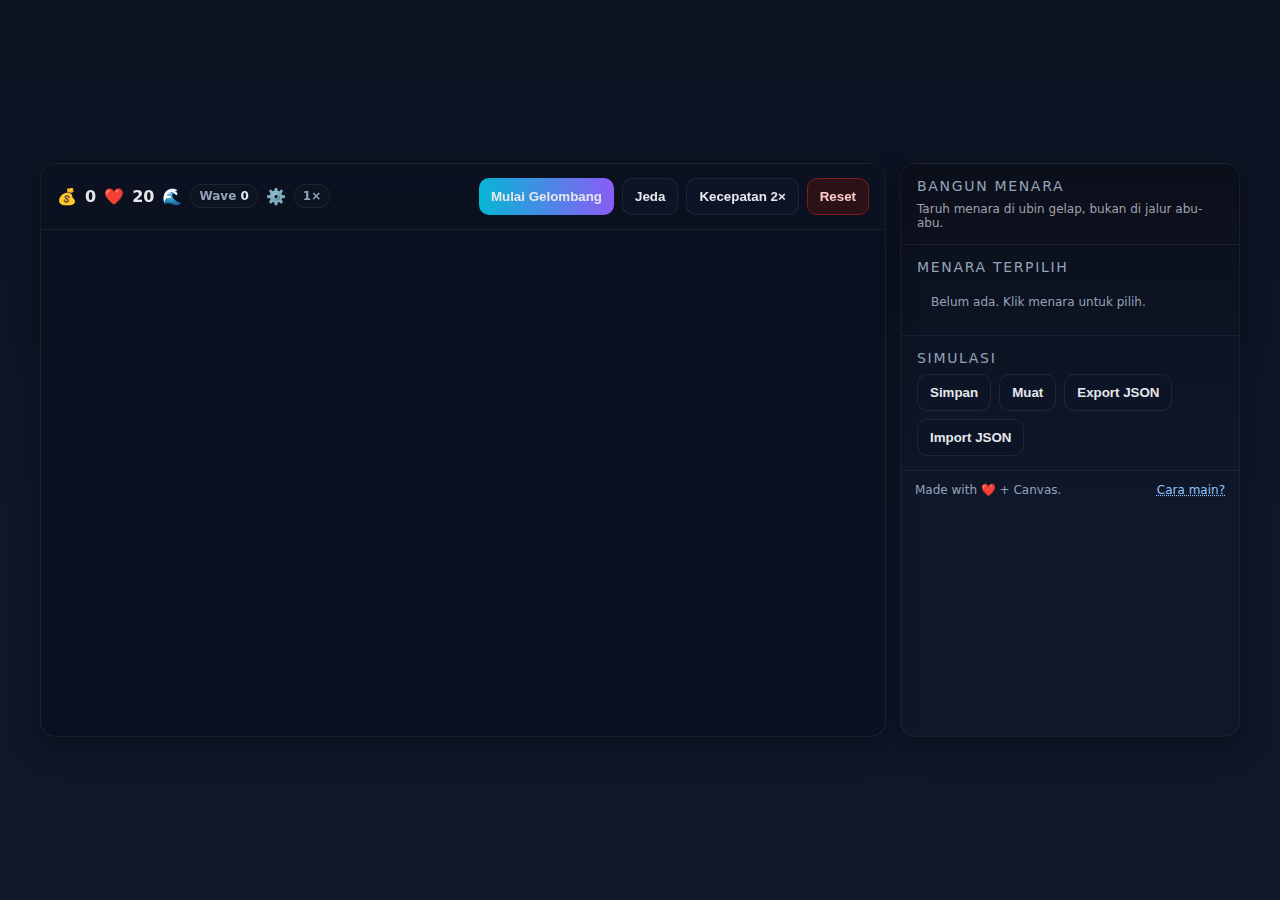
<file: Game.html>
<!DOCTYPE html><html lang="id">
<head>
  <meta charset="UTF-8" />
  <meta name="viewport" content="width=device-width, initial-scale=1.0" />
  <title>Tower Defense — Static JS</title>
  <style>
    :root {
      --bg: #0f172a;
      --panel: #111827;
      --muted: #94a3b8;
      --text: #e5e7eb;
      --accent: #22d3ee;
      --accent-2: #a78bfa;
      --danger: #ef4444;
      --ok: #10b981;
      --tile: #1f2937;
      --path: #374151;
      --build: #111827;
    }
    * { box-sizing: border-box; }
    html, body { height: 100%; }
    body {
      margin: 0; background: linear-gradient(180deg, #0b1220, #0f172a 60%);
      color: var(--text); font-family: ui-sans-serif, system-ui, -apple-system, Segoe UI, Roboto, Inter, "Helvetica Neue", Arial;
      display: grid; place-items: center;
    }
    .shell {
      display: grid; grid-template-columns: 1fr 340px; gap: 14px; width: min(1200px, 96vw);
    }
    .panel {
      background: linear-gradient(180deg, #0b0f1a 0%, #0f172a 60%);
      border: 1px solid rgba(255,255,255,.06);
      border-radius: 16px; box-shadow: 0 10px 30px rgba(0,0,0,.35);
      overflow: hidden;
    }
    #gamewrap { position: relative; }
    #game { display:block; width: 100%; height: auto; background:#0b1020; }
    canvas { image-rendering: pixelated; }.hud { padding: 14px 16px; display:flex; justify-content:space-between; align-items:center; border-bottom:1px solid rgba(255,255,255,.06); background:#0c1222aa; backdrop-filter: blur(8px); position: sticky; top:0; z-index:5; }
.badge { padding: 4px 8px; border-radius:999px; background:#0b1220; border:1px solid rgba(255,255,255,.08); color:var(--muted); font-size:12px; }
.stat { display:flex; gap:8px; align-items:center; font-weight:600; }
.stat b { color: var(--text); }

.sidebar { display:flex; flex-direction:column; height: 100%; }
.block { padding: 14px 16px; border-bottom:1px solid rgba(255,255,255,.06); }
.title { font-size: 14px; text-transform: uppercase; letter-spacing: .12em; color: var(--muted); margin-bottom: 8px; }
.row { display:flex; gap: 8px; flex-wrap:wrap; }
button, .btn {
  appearance: none; border: 1px solid rgba(255,255,255,.08); background: #0d1426; color: var(--text);
  padding: 10px 12px; border-radius: 10px; cursor: pointer; font-weight: 600; transition: .15s transform, .2s background, .2s border;
}
button:hover { transform: translateY(-1px); border-color: rgba(255,255,255,.18); }
button:active { transform: translateY(0); }
.btn-accent { background: linear-gradient(90deg, #06b6d4, #8b5cf6); border: 0; }
.btn-danger { background: #2a1216; border-color:#7f1d1d; color:#fecaca; }
.btn-ok { background: #10281f; border-color:#14532d; color:#bbf7d0; }

.towercard { flex:1 1 48%; min-width: 140px; display:grid; gap:6px; padding:10px; border:1px dashed rgba(255,255,255,.14); border-radius:12px; background:#0a1222; }
.towercard h4 { margin:0; font-size:14px; }
.tiny { font-size:12px; color:var(--muted); }

.sel { padding: 12px 14px; display:grid; gap:10px; }
.gridnote { font-size:12px; color:#a1a1aa; }
.footer { padding: 12px 14px; display:flex; justify-content:space-between; align-items:center; }

.tooltip { position:absolute; pointer-events:none; background:#0b1220; border:1px solid rgba(255,255,255,.12); padding:6px 8px; border-radius:8px; font-size:12px; color:#cbd5e1; transform: translate(-50%, calc(-100% - 10px)); white-space:nowrap; }
.circle { position:absolute; border-radius:50%; pointer-events:none; mix-blend-mode:screen; }

.linklike { text-decoration: underline dotted; cursor: pointer; color: #93c5fd; }

  </style>
</head>
<body>
  <div class="shell">
    <div id="gamewrap" class="panel">
      <div class="hud">
        <div class="row">
          <div class="stat">💰 <b id="money">0</b></div>
          <div class="stat">❤️ <b id="lives">20</b></div>
          <div class="stat">🌊 <span class="badge">Wave <b id="wave">0</b></span></div>
          <div class="stat">⚙️ <span class="badge" id="speed">1×</span></div>
        </div>
        <div class="row">
          <button id="btnStart" class="btn-accent">Mulai Gelombang</button>
          <button id="btnPause">Jeda</button>
          <button id="btnSpeed">Kecepatan 2×</button>
          <button id="btnClear" class="btn-danger">Reset</button>
        </div>
      </div>
      <canvas id="game" width="960" height="576"></canvas>
      <div id="tooltip" class="tooltip" style="display:none"></div>
      <div id="rangeCircle" class="circle" style="display:none; border:1px solid rgba(34,211,238,.5); background: radial-gradient(closest-side, rgba(34,211,238,.18), rgba(34,211,238,.04) 70%, transparent 71%)"></div>
    </div><div class="panel sidebar">
  <div class="block">
    <div class="title">Bangun Menara</div>
    <div class="row" id="shop"></div>
    <div class="gridnote">Taruh menara di ubin gelap, bukan di jalur abu-abu.</div>
  </div>
  <div class="block">
    <div class="title">Menara Terpilih</div>
    <div id="selected" class="sel tiny">Belum ada. Klik menara untuk pilih.</div>
  </div>
  <div class="block">
    <div class="title">Simulasi</div>
    <div class="row">
      <button id="btnSave">Simpan</button>
      <button id="btnLoad">Muat</button>
      <button id="btnExport">Export JSON</button>
      <button id="btnImport">Import JSON</button>
    </div>
  </div>
  <div class="footer tiny">Made with ❤️ + Canvas. <span class="linklike" id="howto">Cara main?</span></div>
</div>

  </div><script>
(() => {
  // ===== Utils =====
  const clamp = (v, a, b) => Math.max(a, Math.min(b, v));
  const dist = (a, b) => Math.hypot(a.x - b.x, a.y - b.y);
  const lerp = (a, b, t) => a + (b - a) * t;
  const now = () => performance.now();
  const rnd = (a, b) => Math.random() * (b - a) + a;

  // ===== Map/Path =====
  const TILE = 48; // 20x12 grid on 960x576
  const GRID_W = 20, GRID_H = 12;

  // Waypoints for enemies to follow (grid coords -> pixel center)
  const WPS = [
    [0, 5],[6,5],[6,2],[12,2],[12,9],[17,9],[17,5],[20,5]
  ].map(([gx, gy]) => ({ x: gx * TILE + TILE/2, y: gy * TILE + TILE/2 }));

  // Build mask: tiles that are buildable (exclude a 2 tile radius around path for cleanliness)
  const pathPoints = []; // approximate rasterized path for mask
  for (let i=0;i<WPS.length-1;i++) {
    const a=WPS[i], b=WPS[i+1];
    const steps = Math.ceil(Math.hypot(b.x-a.x,b.y-a.y)/TILE*2);
    for (let s=0;s<=steps;s++) {
      pathPoints.push({x:lerp(a.x,b.x,s/steps), y:lerp(a.y,b.y,s/steps)});
    }
  }
  const buildable = Array.from({length: GRID_W*GRID_H}, (_,i)=>true);
  const idx = (gx,gy)=>gy*GRID_W+gx;
  for (let gy=0; gy<GRID_H; gy++) {
    for (let gx=0; gx<GRID_W; gx++) {
      const center = {x: gx*TILE+TILE/2, y: gy*TILE+TILE/2};
      const near = pathPoints.some(p => Math.hypot(p.x-center.x, p.y-center.y) < TILE*0.9);
      if (near) buildable[idx(gx,gy)] = false;
    }
  }

  // ===== Entities =====
  class Enemy {
    constructor(hp, speed, reward=5, color="#93c5fd") {
      this.maxHp = hp; this.hp = hp; this.speed = speed; this.reward = reward; this.color=color;
      this.slowMul = 1; this.slowUntil = 0;
      this.pos = {...WPS[0]}; this.wp = 1; this.alive = true; this.radius = 14;
    }
    step(dt, time) {
      if (!this.alive) return;
      if (this.slowUntil < time) this.slowMul = 1;
      const target = WPS[this.wp];
      const v = Math.atan2(target.y - this.pos.y, target.x - this.pos.x);
      const sp = this.speed * this.slowMul * dt;
      this.pos.x += Math.cos(v) * sp; this.pos.y += Math.sin(v) * sp;
      if (Math.hypot(target.x - this.pos.x, target.y - this.pos.y) < 6) {
        this.wp++;
        if (this.wp >= WPS.length) this.alive = false, this.escaped = true;
      }
    }
    hit(dmg) { this.hp -= dmg; if (this.hp <= 0) { this.alive=false; this.dead=true; } }
    slow(m, dur, time) { this.slowMul = Math.min(this.slowMul, m); this.slowUntil = Math.max(this.slowUntil, time+dur); }
    draw(c) {
      c.save(); c.translate(this.pos.x, this.pos.y);
      // body
      c.fillStyle=this.color; c.beginPath(); c.arc(0,0,this.radius,0,Math.PI*2); c.fill();
      // hp bar
      c.fillStyle="#0b1220"; c.fillRect(-16,-24,32,6);
      c.fillStyle="#22d3ee"; c.fillRect(-16,-24,32*(this.hp/this.maxHp),6);
      c.restore();
    }
  }

  class Projectile {
    constructor(src, target, opts) {
      this.pos={x:src.x,y:src.y}; this.target=target; this.speed=opts.speed||420; this.dmg=opts.dmg||5; this.splash=opts.splash||0; this.slow=opts.slow||null; this.alive=true; this.color=opts.color||"#22d3ee"; this.radius=4;
    }
    step(dt) {
      if (!this.alive || !this.target.alive) { this.alive=false; return; }
      const v = Math.atan2(this.target.pos.y - this.pos.y, this.target.pos.x - this.pos.x);
      this.pos.x += Math.cos(v) * this.speed * dt;
      this.pos.y += Math.sin(v) * this.speed * dt;
      if (dist(this.pos, this.target.pos) < this.target.radius) {
        this.alive=false; this.target.hit(this.dmg);
        if (this.slow) this.target.slow(this.slow.m, this.slow.d, performance.now());
      }
    }
    draw(c) {
      c.save(); c.translate(this.pos.x, this.pos.y);
      c.fillStyle=this.color; c.beginPath(); c.arc(0,0,this.radius,0,Math.PI*2); c.fill();
      c.restore();
    }
  }

  // Tower base
  class Tower {
    constructor(gx,gy) { this.gx=gx; this.gy=gy; this.x=gx*TILE+TILE/2; this.y=gy*TILE+TILE/2; this.range=120; this.rate=1; this.cool=0; this.level=1; this.type='Base'; this.damage=5; this.cost=20; this.sellPct=0.7; this.selected=false; }
    canTarget(e) { return e.alive && dist({x:this.x,y:this.y}, e.pos) <= this.range; }
    acquire(enemies) { return enemies.find(e=>this.canTarget(e)); }
    fire(target, game) { game.fxPulse(this.x,this.y); return new Projectile({x:this.x,y:this.y}, target, {dmg:this.damage, speed:440}); }
    step(dt, game) {
      this.cool -= dt; if (this.cool<=0) {
        const t = this.acquire(game.enemies);
        if (t) { const p = this.fire(t, game); if (p) game.projectiles.push(p); this.cool = 1/this.rate; }
      }
    }
    draw(c) {
      c.save(); c.translate(this.x,this.y);
      c.fillStyle="#111827"; c.strokeStyle="#22d3ee"; c.lineWidth=2;
      c.beginPath(); c.arc(0,0,16,0,Math.PI*2); c.fill(); c.stroke();
      c.fillStyle="#cbd5e1"; c.fillRect(-6,-18,12,8);
      c.restore();
    }
    ui() {
      return {
        header: `${this.type} Lv.${this.level}`,
        lines: [
          `Atk: ${this.damage.toFixed(0)}`,
          `Range: ${this.range.toFixed(0)}`,
          `Rate: ${this.rate.toFixed(2)}/s`,
        ],
        upgrades: [
          { key:'damage', label:'+Damage', cost: Math.round(12*this.level), apply: t=>t.damage+=4 },
          { key:'range', label:'+Range', cost: Math.round(10*this.level), apply: t=>t.range+=14 },
          { key:'rate', label:'+Rate', cost: Math.round(14*this.level), apply: t=>t.rate+=0.25 },
        ]
      };
    }
  }

  class Gunner extends Tower {
    constructor(gx,gy){ super(gx,gy); this.type='Gunner'; this.cost=50; this.damage=8; this.rate=1.8; this.range=132; }
    draw(c){ c.save(); c.translate(this.x,this.y); c.fillStyle="#0f172a"; c.strokeStyle="#38bdf8"; c.lineWidth=2; c.beginPath(); c.arc(0,0,16,0,Math.PI*2); c.fill(); c.stroke(); c.fillStyle="#38bdf8"; c.fillRect(-10,-6,20,12); c.restore(); }
  }
  class Sniper extends Tower {
    constructor(gx,gy){ super(gx,gy); this.type='Sniper'; this.cost=80; this.damage=24; this.rate=0.7; this.range=260; }
    fire(t, game){ game.fxMuzzle(this.x,this.y); return new Projectile({x:this.x,y:this.y}, t, {dmg:this.damage, speed:900, color:'#a78bfa'}); }
    draw(c){ c.save(); c.translate(this.x,this.y); c.fillStyle="#0f172a"; c.strokeStyle="#a78bfa"; c.lineWidth=2; c.beginPath(); c.rect(-16,-16,32,32); c.fill(); c.stroke(); c.fillStyle="#a78bfa"; c.fillRect(-14,-4,28,8); c.restore(); }
  }
  class Splash extends Tower {
    constructor(gx,gy){ super(gx,gy); this.type='Splash'; this.cost=90; this.damage=16; this.rate=1.1; this.range=150; this.blast=54; }
    fire(t, game){
      const proj = new Projectile({x:this.x,y:this.y}, t, {dmg:this.damage, speed:380, color:'#f59e0b'});
      const oldStep = proj.step.bind(proj);
      proj.step = (dt)=>{ const preAlive = proj.alive; oldStep(dt); if(preAlive && !proj.alive){ game.fxExplosion(t.pos.x,t.pos.y,this.blast); game.enemies.forEach(e=>{ if(dist(e.pos,t.pos)<=this.blast) e.hit(this.damage*0.7); }); } };
      return proj;
    }
    draw(c){ c.save(); c.translate(this.x,this.y); c.fillStyle="#0f172a"; c.strokeStyle="#f59e0b"; c.lineWidth=2; c.beginPath(); c.arc(0,0,18,0,Math.PI*2); c.fill(); c.stroke(); c.beginPath(); c.arc(0,0,8,0,Math.PI*2); c.stroke(); c.restore(); }
  }
  class Frost extends Tower {
    constructor(gx,gy){ super(gx,gy); this.type='Frost'; this.cost=70; this.damage=6; this.rate=1.2; this.range=140; this.slow= {m:0.55, d:1200}; }
    fire(t, game){ game.fxPulse(this.x,this.y,'#67e8f9'); return new Projectile({x:this.x,y:this.y}, t, {dmg:this.damage, speed:420, color:'#67e8f9', slow: this.slow}); }
    draw(c){ c.save(); c.translate(this.x,this.y); c.fillStyle="#052e3b"; c.strokeStyle="#67e8f9"; c.lineWidth=2; c.beginPath(); c.arc(0,0,16,0,Math.PI*2); c.fill(); c.stroke(); c.beginPath(); c.moveTo(-10,0); c.lineTo(0,-10); c.lineTo(10,0); c.lineTo(0,10); c.closePath(); c.stroke(); c.restore(); }
  }

  const TowerTypes = [
    { key:'Gunner', cls:Gunner, name:'Gunner', cost:50, desc:'Serbaguna. DPS stabil.'},
    { key:'Sniper', cls:Sniper, name:'Sniper', cost:80, desc:'Jangkauan jauh, damage besar.'},
    { key:'Splash', cls:Splash, name:'Splash', cost:90, desc:'Damage area (AoE).'},
    { key:'Frost', cls:Frost, name:'Frost', cost:70, desc:'Perlambat musuh.'},
  ];

  // ===== Game State =====
  const canvas = document.getElementById('game');
  const ctx = canvas.getContext('2d');
  const moneyEl = document.getElementById('money');
  const livesEl = document.getElementById('lives');
  const waveEl = document.getElementById('wave');
  const speedEl = document.getElementById('speed');
  const tooltip = document.getElementById('tooltip');
  const circle = document.getElementById('rangeCircle');

  const game = {
    enemies: [], projectiles: [], towers: [], effects: [], money: 150, lives: 20, wave: 0, running: true, speed: 1,
    spawnQ: [],
    addMoney(v){ this.money+=v; },
    damageBase(){ this.lives--; if (this.lives<=0) this.gameOver(); },
    gameOver(){ this.running=false; alert('Game Over! Tekan Reset untuk coba lagi.'); },
    startWave(){ if (this.spawning) return; this.wave++; waveEl.textContent=this.wave; this.queueWave(this.wave); this.spawning=true; },
    queueWave(n){
      // scalable composition
      const base = Math.min(10+n*2, 40);
      const hp = 28 + n*6; const spd = 48 + n*2; const reward = 5 + Math.floor(n/2);
      const fast = Math.max(0, Math.floor(n/3)-1);
      const bulky = Math.max(0, Math.floor(n/4));
      const mix = [];
      for(let i=0;i<base;i++) mix.push({hp,spd,reward,color:'#93c5fd'});
      for(let i=0;i<fast;i++) mix.push({hp: Math.round(hp*0.8), spd: spd*1.5, reward: reward, color:'#7dd3fc'});
      for(let i=0;i<bulky;i++) mix.push({hp: Math.round(hp*2.2), spd: spd*0.75, reward: reward+2, color:'#60a5fa'});
      // shuffle and schedule
      for (let i=0;i<mix.length;i++) {
        const m = mix[i];
        this.spawnQ.push({ at: now() + 800 + i*550, spec: m });
      }
    },
    fxPulse(x,y,color='#22d3ee'){ this.effects.push({type:'pulse',x,y,r:6,life:220,color}); },
    fxExplosion(x,y,R){ this.effects.push({type:'boom',x,y,r:10,R,life:380}); },
  };

  // ===== UI Shop =====
  const shop = document.getElementById('shop');
  TowerTypes.forEach(t => {
    const el = document.createElement('div'); el.className='towercard';
    el.innerHTML = `<h4>${t.name}</h4><div class="tiny">${t.desc}</div><div class="row"><span class="badge">💵 ${t.cost}</span><button data-key="${t.key}">Build</button></div>`;
    const btn = el.querySelector('button');
    btn.addEventListener('click', ()=> setPlacing(t));
    shop.appendChild(el);
  });

  let placing = null; // {key, cls, cost}
  function setPlacing(t){ placing=t; tooltip.style.display='block'; tooltip.textContent=`Taruh ${t.name} — biaya ${t.cost}`; circle.style.display='block'; }

  // ===== Mouse =====
  const mouse = {x:0,y:0,gx:0,gy:0};
  canvas.addEventListener('mousemove', (e)=>{
    const r = canvas.getBoundingClientRect();
    mouse.x = (e.clientX - r.left) * (canvas.width / r.width);
    mouse.y = (e.clientY - r.top) * (canvas.height / r.height);
    mouse.gx = clamp(Math.floor(mouse.x / TILE), 0, GRID_W-1);
    mouse.gy = clamp(Math.floor(mouse.y / TILE), 0, GRID_H-1);

    tooltip.style.left = (e.clientX) + 'px';
    tooltip.style.top = (e.clientY - 8) + 'px';

    circle.style.left = (mouse.gx*TILE + TILE/2) + 'px';
    circle.style.top = (mouse.gy*TILE + TILE/2) + 'px';
    const rpx = placing ? (new placing.cls(0,0)).range : 0;
    circle.style.width = rpx*2 + 'px'; circle.style.height=rpx*2+'px';
    circle.style.transform = `translate(${mouse.gx*TILE + TILE/2 - rpx}px, ${mouse.gy*TILE + TILE/2 - rpx}px)`;
  });
  canvas.addEventListener('mouseleave', ()=>{ tooltip.style.display='none'; circle.style.display='none'; });
  canvas.addEventListener('mouseenter', ()=>{ if (placing) { tooltip.style.display='block'; circle.style.display='block'; }});

  canvas.addEventListener('click', ()=>{
    // If selecting a tower
    const hit = game.towers.find(t => t.gx===mouse.gx && t.gy===mouse.gy);
    if (hit) { selectTower(hit); return; }

    if (!placing) return;
    if (!buildable[idx(mouse.gx, mouse.gy)]) { flashMsg('Tak bisa bangun di jalur!'); return; }
    if (game.towers.some(t=> t.gx===mouse.gx && t.gy===mouse.gy)) { flashMsg('Ubin sudah terpakai.'); return; }
    if (game.money < placing.cost) { flashMsg('Uang tidak cukup.'); return; }
    game.money -= placing.cost; game.towers.push(new placing.cls(mouse.gx, mouse.gy)); updateHUD();
  });

  function flashMsg(msg){ tooltip.textContent = msg; tooltip.style.display='block'; setTimeout(()=>{ if (placing) tooltip.textContent=`Taruh ${placing.name} — biaya ${placing.cost}`; else tooltip.style.display='none'; }, 900); }

  // ===== Selection Panel =====
  const sel = document.getElementById('selected');
  let selected = null;
  function selectTower(t){ selected=t; renderSelected(); drawGhostRange(t); }
  function drawGhostRange(t){ circle.style.display='block'; circle.style.width=t.range*2+'px'; circle.style.height=t.range*2+'px'; circle.style.transform = `translate(${t.x - t.range}px, ${t.y - t.range}px)`; }
  function renderSelected(){
    if (!selected) { sel.innerHTML = 'Belum ada. Klik menara untuk pilih.'; return; }
    const info = selected.ui();
    const sell = Math.round((selected.cost + (selected.level-1)*10) * selected.sellPct);
    sel.innerHTML = `
      <div><b>${info.header}</b></div>
      ${info.lines.map(l=>`<div>${l}</div>`).join('')}
      <div class="row" style="margin-top:8px">${info.upgrades.map((u,i)=>`<button data-up="${i}">${u.label} (${u.cost})</button>`).join('')}</div>
      <div class="row"><button id="btnSell" class="btn-danger">Jual (+${sell})</button></div>
    `;
    sel.querySelectorAll('[data-up]').forEach(btn=>{
      btn.addEventListener('click', (e)=>{
        const i = +e.currentTarget.getAttribute('data-up');
        const up = info.upgrades[i];
        if (game.money < up.cost) { flashMsg('Uang tidak cukup.'); return; }
        up.apply(selected); selected.level++; game.money -= up.cost; updateHUD(); renderSelected();
      });
    });
    sel.querySelector('#btnSell').addEventListener('click', ()=>{
      const val = Math.round((selected.cost + (selected.level-1)*10) * selected.sellPct);
      game.money += val; game.towers = game.towers.filter(t=>t!==selected); selected=null; updateHUD(); renderSelected();
    });
  }

  // ===== Controls =====
  document.getElementById('btnStart').onclick = ()=> game.startWave();
  document.getElementById(
    </script>
</file>
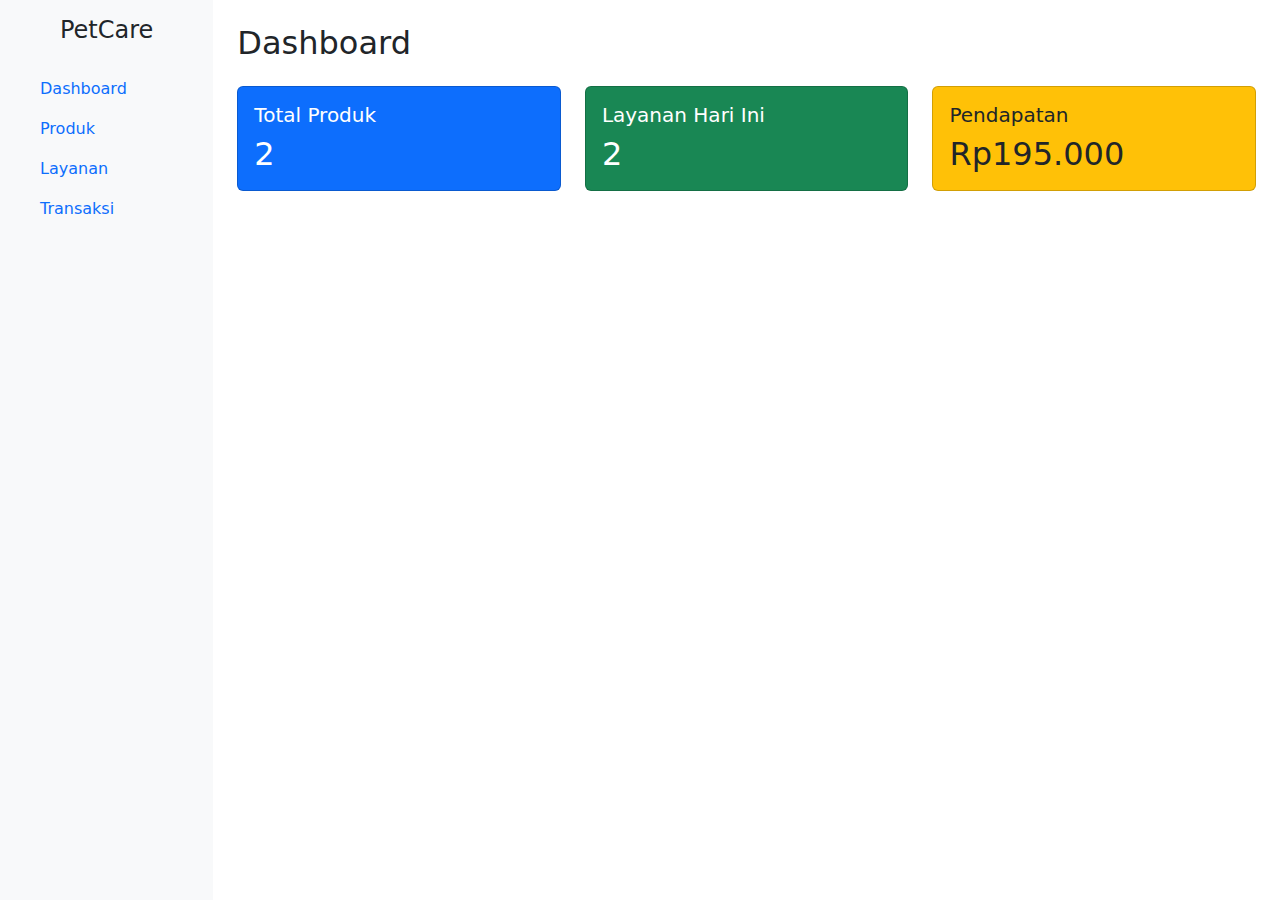
<file: PetShop.html>
<!DOCTYPE html>
<html lang="id">
<head>
    <meta charset="UTF-8">
    <meta name="viewport" content="width=device-width, initial-scale=1.0">
    <title>PetCare - Manajemen Pet Shop</title>
    <link href="https://cdn.jsdelivr.net/npm/bootstrap@5.3.0/dist/css/bootstrap.min.css" rel="stylesheet">
    <style>
        .sidebar {
            min-height: 100vh;
            background-color: #f8f9fa;
        }
        .dashboard-card {
            transition: transform 0.3s;
        }
        .dashboard-card:hover {
            transform: translateY(-5px);
            box-shadow: 0 10px 20px rgba(0,0,0,0.1);
        }
        @media (max-width: 768px) {
            .sidebar {
                min-height: auto;
            }
        }
    </style>
</head>
<body>
    <div class="container-fluid">
        <div class="row">
            <!-- Sidebar -->
            <div class="col-md-3 col-lg-2 sidebar p-3">
                <h4 class="text-center mb-4">PetCare</h4>
                <ul class="nav flex-column">
                    <li class="nav-item">
                        <a class="nav-link active" href="#" id="dashboard-tab">
                            <i class="bi bi-speedometer2 me-2"></i> Dashboard
                        </a>
                    </li>
                    <li class="nav-item">
                        <a class="nav-link" href="#" id="products-tab">
                            <i class="bi bi-box-seam me-2"></i> Produk
                        </a>
                    </li>
                    <li class="nav-item">
                        <a class="nav-link" href="#" id="services-tab">
                            <i class="bi bi-scissors me-2"></i> Layanan
                        </a>
                    </li>
                    <li class="nav-item">
                        <a class="nav-link" href="#" id="transactions-tab">
                            <i class="bi bi-receipt me-2"></i> Transaksi
                        </a>
                    </li>
                </ul>
            </div>

            <!-- Main Content -->
            <div class="col-md-9 col-lg-10 p-4">
                <!-- Dashboard Section -->
                <div id="dashboard-section">
                    <h2>Dashboard</h2>
                    <div class="row mt-4">
                        <div class="col-md-4 mb-4">
                            <div class="card dashboard-card bg-primary text-white">
                                <div class="card-body">
                                    <h5 class="card-title">Total Produk</h5>
                                    <h2 id="total-products" class="card-text">0</h2>
                                </div>
                            </div>
                        </div>
                        <div class="col-md-4 mb-4">
                            <div class="card dashboard-card bg-success text-white">
                                <div class="card-body">
                                    <h5 class="card-title">Layanan Hari Ini</h5>
                                    <h2 id="total-services" class="card-text">0</h2>
                                </div>
                            </div>
                        </div>
                        <div class="col-md-4 mb-4">
                            <div class="card dashboard-card bg-warning text-dark">
                                <div class="card-body">
                                    <h5 class="card-title">Pendapatan</h5>
                                    <h2 id="total-income" class="card-text">Rp0</h2>
                                </div>
                            </div>
                        </div>
                    </div>
                </div>

                <!-- Products Section -->
                <div id="products-section" style="display: none;">
                    <div class="d-flex justify-content-between align-items-center mb-4">
                        <h2>Manajemen Produk</h2>
                        <button class="btn btn-primary" data-bs-toggle="modal" data-bs-target="#addProductModal">
                            Tambah Produk
                        </button>
                    </div>
                    <table class="table table-striped">
                        <thead>
                            <tr>
                                <th>ID</th>
                                <th>Nama Produk</th>
                                <th>Stok</th>
                                <th>Harga</th>
                                <th>Aksi</th>
                            </tr>
                        </thead>
                        <tbody id="products-table-body">
                            <!-- Produk akan dimuat di sini -->
                        </tbody>
                    </table>
                </div>

                <!-- Services Section -->
                <div id="services-section" style="display: none;">
                    <div class="d-flex justify-content-between align-items-center mb-4">
                        <h2>Manajemen Layanan</h2>
                        <button class="btn btn-primary" data-bs-toggle="modal" data-bs-target="#addServiceModal">
                            Tambah Layanan
                        </button>
                    </div>
                    <table class="table table-striped">
                        <thead>
                            <tr>
                                <th>ID</th>
                                <th>Nama Layanan</th>
                                <th>Harga</th>
                                <th>Durasi</th>
                                <th>Aksi</th>
                            </tr>
                        </thead>
                        <tbody id="services-table-body">
                            <!-- Layanan akan dimuat di sini -->
                        </tbody>
                    </table>
                </div>

                <!-- Transactions Section -->
                <div id="transactions-section" style="display: none;">
                    <h2 class="mb-4">Transaksi Terakhir</h2>
                    <div class="table-responsive">
                        <table class="table table-striped">
                            <thead>
                                <tr>
                                    <th>ID</th>
                                    <th>Tanggal</th>
                                    <th>Jenis</th>
                                    <th>Nama</th>
                                    <th>Total</th>
                                </tr>
                            </thead>
                            <tbody id="transactions-table-body">
                                <!-- Transaksi akan dimuat di sini -->
                            </tbody>
                        </table>
                    </div>
                </div>
            </div>
        </div>
    </div>

    <!-- Modals -->
    <!-- Add Product Modal -->
    <div class="modal fade" id="addProductModal" tabindex="-1">
        <div class="modal-dialog">
            <div class="modal-content">
                <div class="modal-header">
                    <h5 class="modal-title">Tambah Produk</h5>
                    <button type="button" class="btn-close" data-bs-dismiss="modal"></button>
                </div>
                <div class="modal-body">
                    <form id="product-form">
                        <div class="mb-3">
                            <label class="form-label">Nama Produk</label>
                            <input type="text" class="form-control" id="product-name" required>
                        </div>
                        <div class="mb-3">
                            <label class="form-label">Stok</label>
                            <input type="number" class="form-control" id="product-stock" required>
                        </div>
                        <div class="mb-3">
                            <label class="form-label">Harga</label>
                            <input type="number" class="form-control" id="product-price" required>
                        </div>
                    </form>
                </div>
                <div class="modal-footer">
                    <button type="button" class="btn btn-secondary" data-bs-dismiss="modal">Tutup</button>
                    <button type="button" class="btn btn-primary" id="save-product">Simpan</button>
                </div>
            </div>
        </div>
    </div>

    <!-- Add Service Modal -->
    <div class="modal fade" id="addServiceModal" tabindex="-1">
        <div class="modal-dialog">
            <div class="modal-content">
                <div class="modal-header">
                    <h5 class="modal-title">Tambah Layanan</h5>
                    <button type="button" class="btn-close" data-bs-dismiss="modal"></button>
                </div>
                <div class="modal-body">
                    <form id="service-form">
                        <div class="mb-3">
                            <label class="form-label">Nama Layanan</label>
                            <input type="text" class="form-control" id="service-name" required>
                        </div>
                        <div class="mb-3">
                            <label class="form-label">Harga</label>
                            <input type="number" class="form-control" id="service-price" required>
                        </div>
                        <div class="mb-3">
                            <label class="form-label">Durasi</label>
                            <input type="text" class="form-control" id="service-duration" required>
                        </div>
                    </form>
                </div>
                <div class="modal-footer">
                    <button type="button" class="btn btn-secondary" data-bs-dismiss="modal">Tutup</button>
                    <button type="button" class="btn btn-primary" id="save-service">Simpan</button>
                </div>
            </div>
        </div>
    </div>

    <script src="https://cdn.jsdelivr.net/npm/bootstrap@5.3.0/dist/js/bootstrap.bundle.min.js"></script>
    <script>
        // Data in-memory
        let products = [
            { id: 1, name: "Makanan Kucing Premium", stock: 15, price: 75000 },
            { id: 2, name: "Kandang Anjing Sedang", stock: 8, price: 250000 }
        ];

        let services = [
            { id: 1, name: "Grooming Kucing", price: 120000, duration: "2 jam" },
            { id: 2, name: "Vaksinasi Dasar", price: 150000, duration: "30 menit" }
        ];

        let transactions = [
            { id: 1, date: "2023-06-15", type: "Produk", name: "Makanan Kucing", total: 75000 },
            { id: 2, date: "2023-06-14", type: "Layanan", name: "Grooming Kucing", total: 120000 }
        ];

        // DOM Elements
        const sections = {
            dashboard: document.getElementById('dashboard-section'),
            products: document.getElementById('products-section'),
            services: document.getElementById('services-section'),
            transactions: document.getElementById('transactions-section')
        };

        const tabLinks = {
            dashboard: document.getElementById('dashboard-tab'),
            products: document.getElementById('products-tab'),
            services: document.getElementById('services-tab'),
            transactions: document.getElementById('transactions-tab')
        };

        // Initialize the app
        document.addEventListener('DOMContentLoaded', function() {
            // Load dashboard by default
            showSection('dashboard');
            updateDashboard();
            renderProducts();
            renderServices();
            renderTransactions();

            // Tab navigation
            for (const [tabName, tabLink] of Object.entries(tabLinks)) {
                tabLink.addEventListener('click', (e) => {
                    e.preventDefault();
                    showSection(tabName);
                });
            }

            // Product form handling
            document.getElementById('save-product').addEventListener('click', addProduct);
            document.getElementById('save-service').addEventListener('click', addService);
        });

        // Show selected section
        function showSection(sectionName) {
            // Hide all sections first
            for (const section of Object.values(sections)) {
                section.style.display = 'none';
            }
            
            // Remove active class from all tabs
            for (const tab of Object.values(tabLinks)) {
                tab.classList.remove('active');
            }
            
            // Show selected section and mark tab as active
            sections[sectionName].style.display = 'block';
            tabLinks[sectionName].classList.add('active');
        }

        // Update dashboard stats
        function updateDashboard() {
            document.getElementById('total-products').textContent = products.length;
            document.getElementById('total-services').textContent = services.length;
            
            const totalIncome = transactions.reduce((sum, transaction) => sum + transaction.total, 0);
            document.getElementById('total-income').textContent = `Rp${totalIncome.toLocaleString('id-ID')}`;
        }

        // Render products table
        function renderProducts() {
            const tableBody = document.getElementById('products-table-body');
            tableBody.innerHTML = '';
            
            products.forEach(product => {
                const row = document.createElement('tr');
                row.innerHTML = `
                    <td>${product.id}</td>
                    <td>${product.name}</td>
                    <td>${product.stock}</td>
                    <td>Rp${product.price.toLocaleString('id-ID')}</td>
                    <td>
                        <button class="btn btn-sm btn-warning me-2 edit-product" data-id="${product.id}">Edit</button>
                        <button class="btn btn-sm btn-danger delete-product" data-id="${product.id}">Hapus</button>
                    </td>
                `;
                tableBody.appendChild(row);
            });
            
            // Add event listeners to edit/delete buttons
            document.querySelectorAll('.edit-product').forEach(button => {
                button.addEventListener('click', function() {
                    const productId = parseInt(this.getAttribute('data-id'));
                    editProduct(productId);
                });
            });
            
            document.querySelectorAll('.delete-product').forEach(button => {
                button.addEventListener('click', function() {
                    const productId = parseInt(this.getAttribute('data-id'));
                    deleteProduct(productId);
                });
            });
        }

        // Render services table
        function renderServices() {
            const tableBody = document.getElementById('services-table-body');
            tableBody.innerHTML = '';
            
            services.forEach(service => {
                const row = document.createElement('tr');
                row.innerHTML = `
                    <td>${service.id}</td>
                    <td>${service.name}</td>
                    <td>Rp${service.price.toLocaleString('id-ID')}</td>
                    <td>${service.duration}</td>
                    <td>
                        <button class="btn btn-sm btn-warning me-2 edit-service" data-id="${service.id}">Edit</button>
                        <button class="btn btn-sm btn-danger delete-service" data-id="${service.id}">Hapus</button>
                    </td>
                `;
                tableBody.appendChild(row);
            });
            
            // Add event listeners to edit/delete buttons
            document.querySelectorAll('.edit-service').forEach(button => {
                button.addEventListener('click', function() {
                    const serviceId = parseInt(this.getAttribute('data-id'));
                    editService(serviceId);
                });
            });
            
            document.querySelectorAll('.delete-service').forEach(button => {
                button.addEventListener('click', function() {
                    const serviceId = parseInt(this.getAttribute('data-id'));
                    deleteService(serviceId);
                });
            });
        }

        // Render transactions table
        function renderTransactions() {
            const tableBody = document.getElementById('transactions-table-body');
            tableBody.innerHTML = '';
            
            transactions.forEach(transaction => {
                const row = document.createElement('tr');
                row.innerHTML = `
                    <td>${transaction.id}</td>
                    <td>${transaction.date}</td>
                    <td>${transaction.type}</td>
                    <td>${transaction.name}</td>
                    <td>Rp${transaction.total.toLocaleString('id-ID')}</td>
                `;
                tableBody.appendChild(row);
            });
        }

        // Add new product
        function addProduct() {
            const name = document.getElementById('product-name').value;
            const stock = parseInt(document.getElementById('product-stock').value);
            const price = parseInt(document.getElementById('product-price').value);
            
            const newProduct = {
                id: products.length > 0 ? Math.max(...products.map(p => p.id)) + 1 : 1,
                name,
                stock,
                price
            };
            
            products.push(newProduct);
            
            // Add sample transaction
            transactions.unshift({
                id: transactions.length > 0 ? Math.max(...transactions.map(t => t.id)) + 1 : 1,
                date: new Date().toISOString().split('T')[0],
                type: "Produk",
                name: name,
                total: price
            });
            
            // Reset form and close modal
            document.getElementById('product-form').reset();
            bootstrap.Modal.getInstance(document.getElementById('addProductModal')).hide();
            
            // Update UI
            renderProducts();
            renderTransactions();
            updateDashboard();
            
            alert('Produk berhasil ditambahkan!');
        }

        // Add new service
        function addService() {
            const name = document.getElementById('service-name').value;
            const price = parseInt(document.getElementById('service-price').value);
            const duration = document.getElementById('service-duration').value;
            
            const newService = {
                id: services.length > 0 ? Math.max(...services.map(s => s.id)) + 1 : 1,
                name,
                price,
                duration
            };
            
            services.push(newService);
            
            // Add sample transaction
            transactions.unshift({
                id: transactions.length > 0 ? Math.max(...transactions.map(t => t.id)) + 1 : 1,
                date: new Date().toISOString().split('T')[0],
                type: "Layanan",
                name: name,
                total: price
            });
            
            // Reset form and close modal
            document.getElementById('service-form').reset();
            bootstrap.Modal.getInstance(document.getElementById('addServiceModal')).hide();
            
            // Update UI
            renderServices();
            renderTransactions();
            updateDashboard();
            
            alert('Layanan berhasil ditambahkan!');
        }

        // Edit produc<!DOCTYPE html>
<html lang="id">
<head>
    <meta charset="UTF-8">
    <meta name="viewport" content="width=device-width, initial-scale=1.0">
    <title>PetCare - Manajemen Pet Shop</title>
    <link href="https://cdn.jsdelivr.net/npm/bootstrap@5.3.0/dist/css/bootstrap.min.css" rel="stylesheet">
    <style>
        .sidebar {
            min-height: 100vh;
            background-color: #f8f9fa;
        }
        .dashboard-card {
            transition: transform 0.3s;
        }
        .dashboard-card:hover {
            transform: translateY(-5px);
            box-shadow: 0 10px 20px rgba(0,0,0,0.1);
        }
        @media (max-width: 768px) {
            .sidebar {
                min-height: auto;
            }
        }
    </style>
</head>
<body>
    <div class="container-fluid">
        <div class="row">
            <!-- Sidebar -->
            <div class="col-md-3 col-lg-2 sidebar p-3">
                <h4 class="text-center mb-4">PetCare</h4>
                <ul class="nav flex-column">
                    <li class="nav-item">
                        <a class="nav-link active" href="#" id="dashboard-tab">
                            <i class="bi bi-speedometer2 me-2"></i> Dashboard
                        </a>
                    </li>
                    <li class="nav-item">
                        <a class="nav-link" href="#" id="products-tab">
                            <i class="bi bi-box-seam me-2"></i> Produk
                        </a>
                    </li>
                    <li class="nav-item">
                        <a class="nav-link" href="#" id="services-tab">
                            <i class="bi bi-scissors me-2"></i> Layanan
                        </a>
                    </li>
                    <li class="nav-item">
                        <a class="nav-link" href="#" id="transactions-tab">
                            <i class="bi bi-receipt me-2"></i> Transaksi
                        </a>
                    </li>
                </ul>
            </div>

            <!-- Main Content -->
            <div class="col-md-9 col-lg-10 p-4">
                <!-- Dashboard Section -->
                <div id="dashboard-section">
                    <h2>Dashboard</h2>
                    <div class="row mt-4">
                        <div class="col-md-4 mb-4">
                            <div class="card dashboard-card bg-primary text-white">
                                <div class="card-body">
                                    <h5 class="card-title">Total Produk</h5>
                                    <h2 id="total-products" class="card-text">0</h2>
                                </div>
                            </div>
                        </div>
                        <div class="col-md-4 mb-4">
                            <div class="card dashboard-card bg-success text-white">
                                <div class="card-body">
                                    <h5 class="card-title">Layanan Hari Ini</h5>
                                    <h2 id="total-services" class="card-text">0</h2>
                                </div>
                            </div>
                        </div>
                        <div class="col-md-4 mb-4">
                            <div class="card dashboard-card bg-warning text-dark">
                                <div class="card-body">
                                    <h5 class="card-title">Pendapatan</h5>
                                    <h2 id="total-income" class="card-text">Rp0</h2>
                                </div>
                            </div>
                        </div>
                    </div>
                </div>

                <!-- Products Section -->
                <div id="products-section" style="display: none;">
                    <div class="d-flex justify-content-between align-items-center mb-4">
                        <h2>Manajemen Produk</h2>
                        <button class="btn btn-primary" data-bs-toggle="modal" data-bs-target="#addProductModal">
                            Tambah Produk
                        </button>
                    </div>
                    <table class="table table-striped">
                        <thead>
                            <tr>
                                <th>ID</th>
                                <th>Nama Produk</th>
                                <th>Stok</th>
                                <th>Harga</th>
                                <th>Aksi</th>
                            </tr>
                        </thead>
                        <tbody id="products-table-body">
                            <!-- Produk akan dimuat di sini -->
                        </tbody>
                    </table>
                </div>

                <!-- Services Section -->
                <div id="services-section" style="display: none;">
                    <div class="d-flex justify-content-between align-items-center mb-4">
                        <h2>Manajemen Layanan</h2>
                        <button class="btn btn-primary" data-bs-toggle="modal" data-bs-target="#addServiceModal">
                            Tambah Layanan
                        </button>
                    </div>
                    <table class="table table-striped">
                        <thead>
                            <tr>
                                <th>ID</th>
                                <th>Nama Layanan</th>
                                <th>Harga</th>
                                <th>Durasi</th>
                                <th>Aksi</th>
                            </tr>
                        </thead>
                        <tbody id="services-table-body">
                            <!-- Layanan akan dimuat di sini -->
                        </tbody>
                    </table>
                </div>

                <!-- Transactions Section -->
                <div id="transactions-section" style="display: none;">
                    <h2 class="mb-4">Transaksi Terakhir</h2>
                    <div class="table-responsive">
                        <table class="table table-striped">
                            <thead>
                                <tr>
                                    <th>ID</th>
                                    <th>Tanggal</th>
                                    <th>Jenis</th>
                                    <th>Nama</th>
                                    <th>Total</th>
                                </tr>
                            </thead>
                            <tbody id="transactions-table-body">
                                <!-- Transaksi akan dimuat di sini -->
                            </tbody>
                        </table>
                    </div>
                </div>
            </div>
        </div>
    </div>

    <!-- Modals -->
    <!-- Add Product Modal -->
    <div class="modal fade" id="addProductModal" tabindex="-1">
        <div class="modal-dialog">
            <div class="modal-content">
                <div class="modal-header">
                    <h5 class="modal-title">Tambah Produk</h5>
                    <button type="button" class="btn-close" data-bs-dismiss="modal"></button>
                </div>
                <div class="modal-body">
                    <form id="product-form">
                        <div class="mb-3">
                            <label class="form-label">Nama Produk</label>
                            <input type="text" class="form-control" id="product-name" required>
                        </div>
                        <div class="mb-3">
                            <label class="form-label">Stok</label>
                            <input type="number" class="form-control" id="product-stock" required>
                        </div>
                        <div class="mb-3">
                            <label class="form-label">Harga</label>
                            <input type="number" class="form-control" id="product-price" required>
                        </div>
                    </form>
                </div>
                <div class="modal-footer">
                    <button type="button" class="btn btn-secondary" data-bs-dismiss="modal">Tutup</button>
                    <button type="button" class="btn btn-primary" id="save-product">Simpan</button>
                </div>
            </div>
        </div>
    </div>

    <!-- Add Service Modal -->
    <div class="modal fade" id="addServiceModal" tabindex="-1">
        <div class="modal-dialog">
            <div class="modal-content">
                <div class="modal-header">
                    <h5 class="modal-title">Tambah Layanan</h5>
                    <button type="button" class="btn-close" data-bs-dismiss="modal"></button>
                </div>
                <div class="modal-body">
                    <form id="service-form">
                        <div class="mb-3">
                            <label class="form-label">Nama Layanan</label>
                            <input type="text" class="form-control" id="service-name" required>
                        </div>
                        <div class="mb-3">
                            <label class="form-label">Harga</label>
                            <input type="number" class="form-control" id="service-price" required>
                        </div>
                        <div class="mb-3">
                            <label class="form-label">Durasi</label>
                            <input type="text" class="form-control" id="service-duration" required>
                        </div>
                    </form>
                </div>
                <div class="modal-footer">
                    <button type="button" class="btn btn-secondary" data-bs-dismiss="modal">Tutup</button>
                    <button type="button" class="btn btn-primary" id="save-service">Simpan</button>
                </div>
            </div>
        </div>
    </div>

    <script src="https://cdn.jsdelivr.net/npm/bootstrap@5.3.0/dist/js/bootstrap.bundle.min.js"></script>
    <script>
        // Data in-memory
        let products = [
            { id: 1, name: "Makanan Kucing Premium", stock: 15, price: 75000 },
            { id: 2, name: "Kandang Anjing Sedang", stock: 8, price: 250000 }
        ];

        let services = [
            { id: 1, name: "Grooming Kucing", price: 120000, duration: "2 jam" },
            { id: 2, name: "Vaksinasi Dasar", price: 150000, duration: "30 menit" }
        ];

        let transactions = [
            { id: 1, date: "2023-06-15", type: "Produk", name: "Makanan Kucing", total: 75000 },
            { id: 2, date: "2023-06-14", type: "Layanan", name: "Grooming Kucing", total: 120000 }
        ];

        // DOM Elements
        const sections = {
            dashboard: document.getElementById('dashboard-section'),
            products: document.getElementById('products-section'),
            services: document.getElementById('services-section'),
            transactions: document.getElementById('transactions-section')
        };

        const tabLinks = {
            dashboard: document.getElementById('dashboard-tab'),
            products: document.getElementById('products-tab'),
            services: document.getElementById('services-tab'),
            transactions: document.getElementById('transactions-tab')
        };

        // Initialize the app
        document.addEventListener('DOMContentLoaded', function() {
            // Load dashboard by default
            showSection('dashboard');
            updateDashboard();
            renderProducts();
            renderServices();
            renderTransactions();

            // Tab navigation
            for (const [tabName, tabLink] of Object.entries(tabLinks)) {
                tabLink.addEventListener('click', (e) => {
                    e.preventDefault();
                    showSection(tabName);
                });
            }

            // Product form handling
            document.getElementById('save-product').addEventListener('click', addProduct);
            document.getElementById('save-service').addEventListener('click', addService);
        });

        // Show selected section
        function showSection(sectionName) {
            // Hide all sections first
            for (const section of Object.values(sections)) {
                section.style.display = 'none';
            }
            
            // Remove active class from all tabs
            for (const tab of Object.values(tabLinks)) {
                tab.classList.remove('active');
            }
            
            // Show selected section and mark tab as active
            sections[sectionName].style.display = 'block';
            tabLinks[sectionName].classList.add('active');
        }

        // Update dashboard stats
        function updateDashboard() {
            document.getElementById('total-products').textContent = products.length;
            document.getElementById('total-services').textContent = services.length;
            
            const totalIncome = transactions.reduce((sum, transaction) => sum + transaction.total, 0);
            document.getElementById('total-income').textContent = `Rp${totalIncome.toLocaleString('id-ID')}`;
        }

        // Render products table
        function renderProducts() {
            const tableBody = document.getElementById('products-table-body');
            tableBody.innerHTML = '';
            
            products.forEach(product => {
                const row = document.createElement('tr');
                row.innerHTML = `
                    <td>${product.id}</td>
                    <td>${product.name}</td>
                    <td>${product.stock}</td>
                    <td>Rp${product.price.toLocaleString('id-ID')}</td>
                    <td>
                        <button class="btn btn-sm btn-warning me-2 edit-product" data-id="${product.id}">Edit</button>
                        <button class="btn btn-sm btn-danger delete-product" data-id="${product.id}">Hapus</button>
                    </td>
                `;
                tableBody.appendChild(row);
            });
            
            // Add event listeners to edit/delete buttons
            document.querySelectorAll('.edit-product').forEach(button => {
                button.addEventListener('click', function() {
                    const productId = parseInt(this.getAttribute('data-id'));
                    editProduct(productId);
                });
            });
            
            document.querySelectorAll('.delete-product').forEach(button => {
                button.addEventListener('click', function() {
                    const productId = parseInt(this.getAttribute('data-id'));
                    deleteProduct(productId);
                });
            });
        }

        // Render services table
        function renderServices() {
            const tableBody = document.getElementById('services-table-body');
            tableBody.innerHTML = '';
            
            services.forEach(service => {
                const row = document.createElement('tr');
                row.innerHTML = `
                    <td>${service.id}</td>
                    <td>${service.name}</td>
                    <td>Rp${service.price.toLocaleString('id-ID')}</td>
                    <td>${service.duration}</td>
                    <td>
                        <button class="btn btn-sm btn-warning me-2 edit-service" data-id="${service.id}">Edit</button>
                        <button class="btn btn-sm btn-danger delete-service" data-id="${service.id}">Hapus</button>
                    </td>
                `;
                tableBody.appendChild(row);
            });
            
            // Add event listeners to edit/delete buttons
            document.querySelectorAll('.edit-service').forEach(button => {
                button.addEventListener('click', function() {
                    const serviceId = parseInt(this.getAttribute('data-id'));
                    editService(serviceId);
                });
            });
            
            document.querySelectorAll('.delete-service').forEach(button => {
                button.addEventListener('click', function() {
                    const serviceId = parseInt(this.getAttribute('data-id'));
                    deleteService(serviceId);
                });
            });
        }

        // Render transactions table
        function renderTransactions() {
            const tableBody = document.getElementById('transactions-table-body');
            tableBody.innerHTML = '';
            
            transactions.forEach(transaction => {
                const row = document.createElement('tr');
                row.innerHTML = `
                    <td>${transaction.id}</td>
                    <td>${transaction.date}</td>
                    <td>${transaction.type}</td>
                    <td>${transaction.name}</td>
                    <td>Rp${transaction.total.toLocaleString('id-ID')}</td>
                `;
                tableBody.appendChild(row);
            });
        }

        // Add new product
        function addProduct() {
            const name = document.getElementById('product-name').value;
            const stock = parseInt(document.getElementById('product-stock').value);
            const price = parseInt(document.getElementById('product-price').value);
            
            const newProduct = {
                id: products.length > 0 ? Math.max(...products.map(p => p.id)) + 1 : 1,
                name,
                stock,
                price
            };
            
            products.push(newProduct);
            
            // Add sample transaction
            transactions.unshift({
                id: transactions.length > 0 ? Math.max(...transactions.map(t => t.id)) + 1 : 1,
                date: new Date().toISOString().split('T')[0],
                type: "Produk",
                name: name,
                total: price
            });
            
            // Reset form and close modal
            document.getElementById('product-form').reset();
            bootstrap.Modal.getInstance(document.getElementById('addProductModal')).hide();
            
            // Update UI
            renderProducts();
            renderTransactions();
            updateDashboard();
            
            alert('Produk berhasil ditambahkan!');
        }

        // Add new service
        function addService() {
            const name = document.getElementById('service-name').value;
            const price = parseInt(document.getElementById('service-price').value);
            const duration = document.getElementById('service-duration').value;
            
            const newService = {
                id: services.length > 0 ? Math.max(...services.map(s => s.id)) + 1 : 1,
                name,
                price,
                duration
            };
            
            services.push(newService);
            
            // Add sample transaction
            transactions.unshift({
                id: transactions.length > 0 ? Math.max(...transactions.map(t => t.id)) + 1 : 1,
                date: new Date().toISOString().split('T')[0],
                type: "Layanan",
                name: name,
                total: price
            });
            
            // Reset form and close modal
            document.getElementById('service-form').reset();
            bootstrap.Modal.getInstance(document.getElementById('addServiceModal')).hide();
            
            // Update UI
            renderServices();
            renderTransactions();
            updateDashboard();
            
            alert('Layanan berhasil ditambahkan!');
        }

        // Edit product (placeholder - would need another modal)
        function editProduct(id) {
            alert(`Fitur edit produk ID ${id} akan diimplementasikan nanti`);
        }

        // Delete product
        function deleteProduct(id) {
            if (confirm('Apakah Anda yakin ingin menghapus produk ini?')) {
                products = products.filter(product => product.id !== id);
                renderProducts();
                updateDashboard();
                alert('Produk berhasil dihapus!');
            }
        }

        // Edit service (placeholder)
        function editService(id) {
            alert(`Fitur edit layanan ID ${id} akan diimplementasikan nanti`);
        }

        // Delete service
        function deleteService(id) {
            if (confirm('Apakah Anda yakin ingin menghapus layanan ini?')) {
                services = services.filter(service => service.id !== id);
                renderServices();
                updateDashboard();
                alert('Layanan berhasil dihapus!');
            }
        }
    </script>
</body>
</html>
</file>
